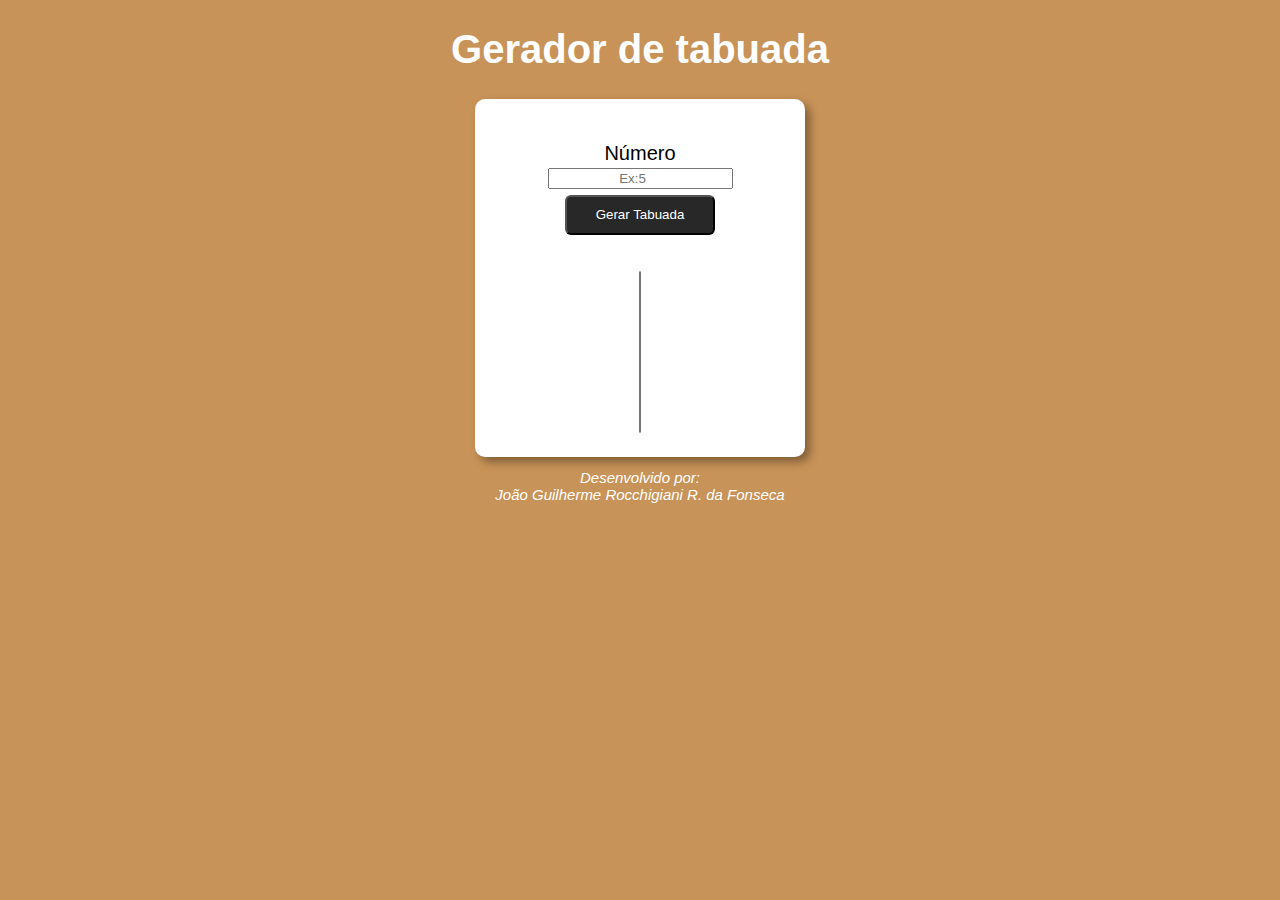
<file: index.html>
<!DOCTYPE html>
<html lang="pt-br">
<head>
    <meta charset="UTF-8">
<!--garante compatibilidade om navegadores antigos-->
    <meta http-equiv="X-UA-Compatible" content="IE=edge">
    <!--garante responsividade-->
    <meta name="viewport" content="width=device-width, initial-scale=1.0">
    <title>Tabuada</title>
    <!--Interliga com css externo-->
    <link rel="stylesheet" href="style_tabuada.css">
</head>
<body>
    <!--cabeçalho-->
    <header>
        <h1>Gerador de tabuada</h1>
    </header>
    <!--aréa principal da página -->
    <section>
        <div>
            <p>
                Número <br>
                <!--campo para digitar o número desejado-->
                <input type="number" id="txtnum" placeholder="Ex:5"><br>
                <!--botão que chama a funçaõ "gerarTabuada" no js-->
                <button onclick="tabuada()">Gerar Tabuada</button>
            </p>
        </div>
        <div>
            <select name="tabuada" id="seltab" size="10">

            </select>
        </div>
    </section>
    <!--rodapé da página-->
    <footer>
        Desenvolvido por: <br>
        <a> João Guilherme Rocchigiani R. da Fonseca</a>
    </footer>
    <!--Interliga com um js exetrno-->
    <script src="tabuada.js"></script>
</body>
</html>
</file>
<file: style_tabuada.css>
/*estilo do corpo da página*/
body{
    background: rgba(184, 117, 41, 0.779);
    font: normal 15pt Arial;
}

header{
    color: rgb(255, 255, 255);
    text-align: center;
}

section{
    background: white;
    border-radius: 10px;
    padding: 15px;
    width: 300px;
    margin: auto;
    box-shadow: 5px 5px 10px rgba(0, 0, 0, 0.363);
}

div{
    text-align: center;
    padding: 8px;
}

footer{
    color: white;
    text-align: center;
    font-style: italic;
    margin-top: 12px;
    font-size: 15px;
    opacity: 1.0;
    transition: opacity 400ms;
}

footer:hover{
    opacity: 1;
}

a{ 
    text-decoration: none;
    background-color: var(--bg-color);
    color: var(--text-color);
}

button{
    height: 40px;
    width: 150px;
    align-items: center;
    margin-top: 6px;
    border-radius: 6px;
    color: white;
    background-color: rgb(41, 40, 40);
    transition: background 400ms;
}

button:hover{
    background: rgb(179, 177, 177);
}

table{
    margin: auto;
    border-collapse:collapse;
    width: 100%;
}

input{
    text-align: center;
}
</file>
